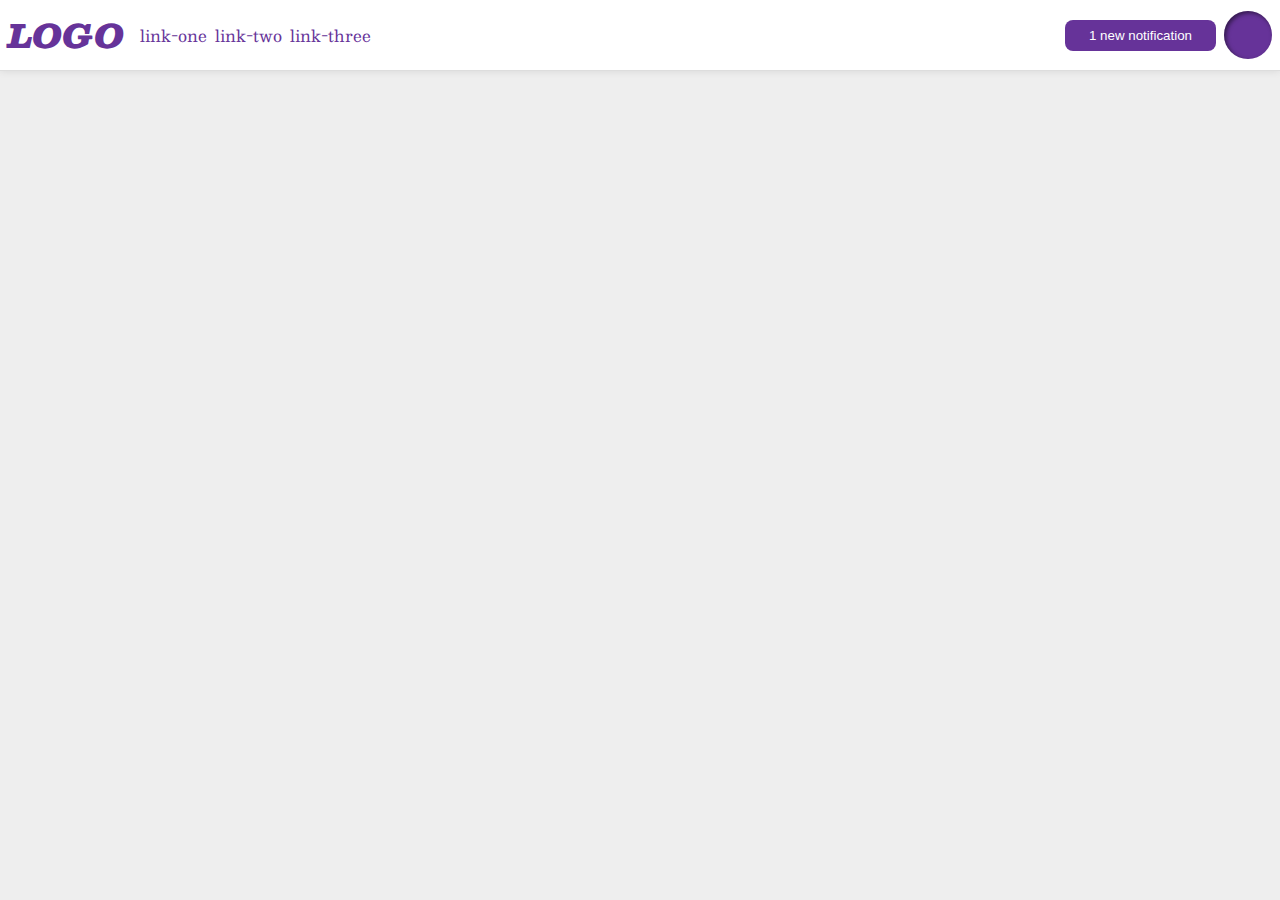
<file: flex/03-flex-header-2/index.html>
<!DOCTYPE html>
<html lang="en">
  <head>
    <meta charset="UTF-8">
    <meta http-equiv="X-UA-Compatible" content="IE=edge">
    <meta name="viewport" content="width=device-width, initial-scale=1.0">
    <title>Flex Header 2</title>
    <link rel="stylesheet" href="style.css">
  </head>
  <body>
    <div class="header">
      <div class="left">
        <div class="logo">
          LOGO
        </div>
        <ul class="links">
          <li><a href="google.com">link-one</a></li>
          <li><a href="google.com">link-two</a></li>
          <li><a href="google.com">link-three</a></li>
        </ul>
      </div>
      <div class="right">
        <button class="notifications">
          1 new notification
        </button>
        <div class="profile-image"></div>
      </div>
    </div>
  </body>
</html>
</file>
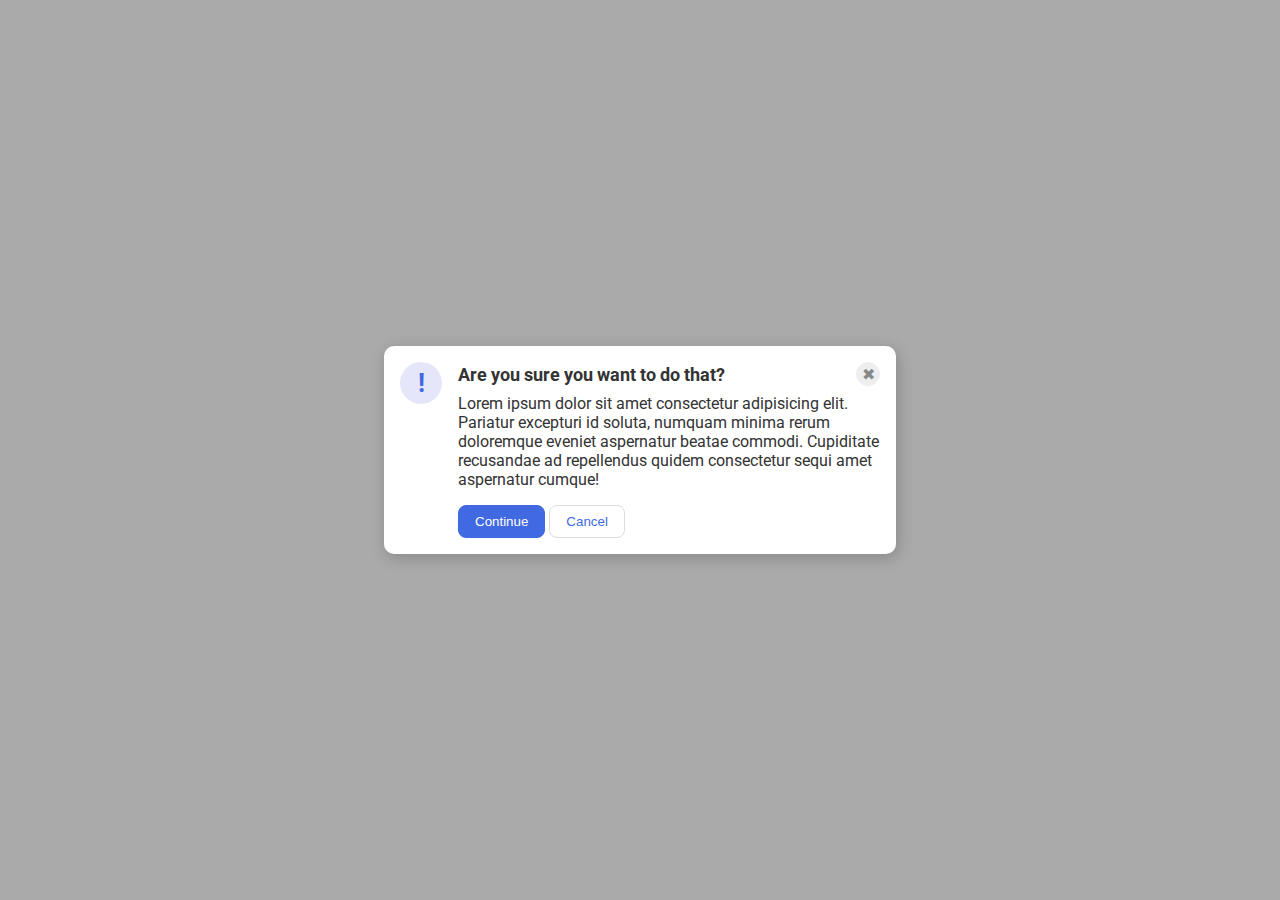
<file: flex/05-flex-modal/index.html>
<!DOCTYPE html>
<html lang="en">
  <head>
    <meta charset="UTF-8">
    <meta http-equiv="X-UA-Compatible" content="IE=edge">
    <meta name="viewport" content="width=device-width, initial-scale=1.0">
    <link rel="stylesheet" href="style.css">
    <title>Modal</title>
  </head>
  <body>
    <div class="modal">
      <div class="icon">!</div>
      <div class="container">
        <div class="header">Are you sure you want to do that? <button class="close-button">✖</button></div>
        <div class="text">Lorem ipsum dolor sit amet consectetur adipisicing elit. Pariatur excepturi id soluta, numquam minima rerum doloremque eveniet aspernatur beatae commodi. Cupiditate recusandae ad repellendus quidem consectetur sequi amet aspernatur cumque!</div>
        <button class="continue">Continue</button>
        <button class="cancel">Cancel</button>
      </div>
    </div>
  </body>
</html>
</file>
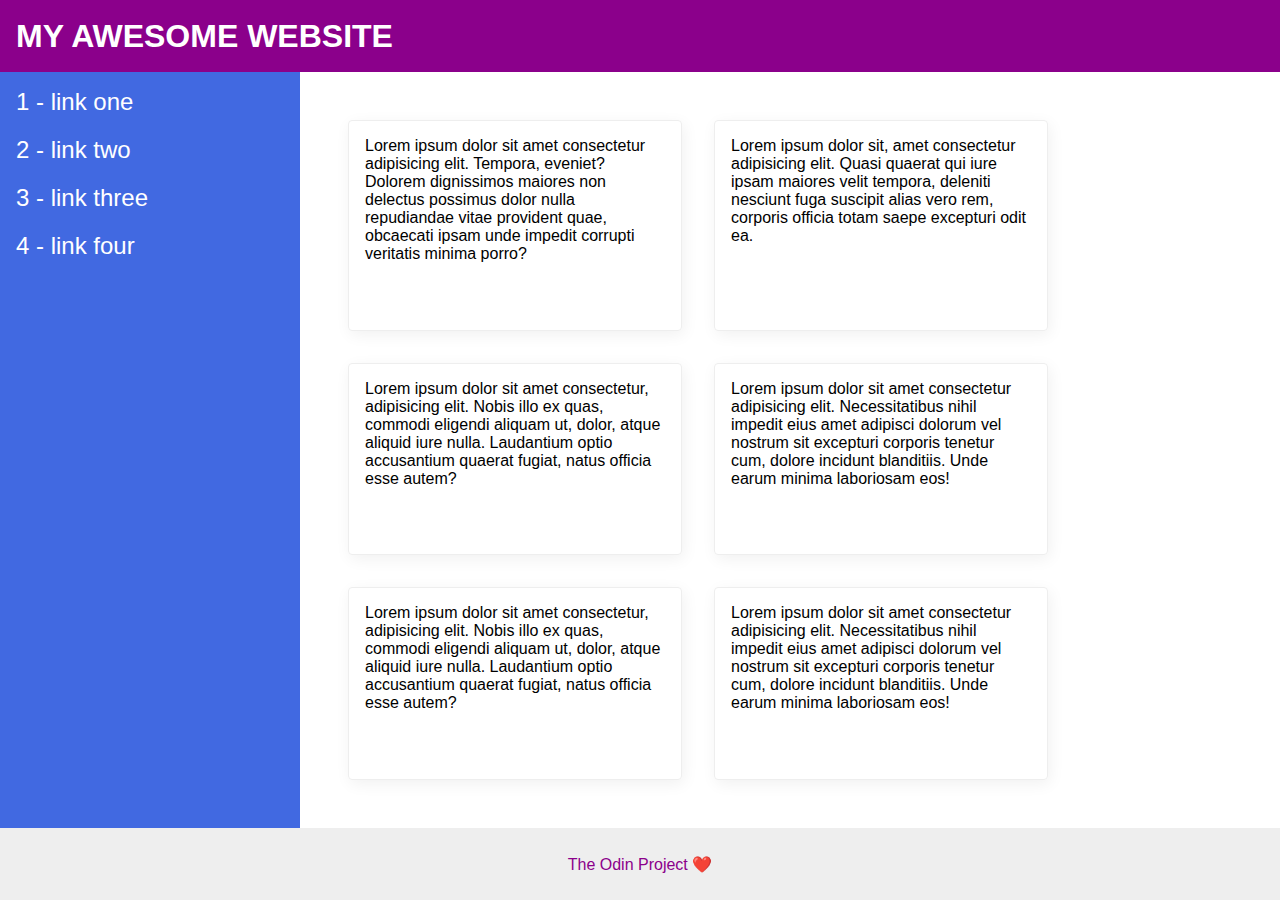
<file: flex/07-flex-layout-2/index.html>
<!DOCTYPE html>
<html lang="en">
  <head>
    <meta charset="UTF-8">
    <meta http-equiv="X-UA-Compatible" content="IE=edge">
    <meta name="viewport" content="width=device-width, initial-scale=1.0">
    <title>The Holy Grail</title>
    <link rel="stylesheet" href="style.css">
  </head>
  <body>
    <div class="header">
      MY AWESOME WEBSITE
    </div>
    <div class="container">
      <div class="sidebar">
        <ul>
          <li><a href="#">1 - link one</a></li>
          <li><a href="#">2 - link two</a></li>
          <li><a href="#">3 - link three</a></li>
          <li><a href="#">4 - link four</a></li>
        </ul>
      </div>

      <div class="cards">
        <div class="card">Lorem ipsum dolor sit amet consectetur adipisicing elit. Tempora, eveniet? Dolorem dignissimos maiores non delectus possimus dolor nulla repudiandae vitae provident quae, obcaecati ipsam unde impedit corrupti veritatis minima porro?</div>
        <div class="card">Lorem ipsum dolor sit, amet consectetur adipisicing elit. Quasi quaerat qui iure ipsam maiores velit tempora, deleniti nesciunt fuga suscipit alias vero rem, corporis officia totam saepe excepturi odit ea.</div>
        <div class="card">Lorem ipsum dolor sit amet consectetur, adipisicing elit. Nobis illo ex quas, commodi eligendi aliquam ut, dolor, atque aliquid iure nulla. Laudantium optio accusantium quaerat fugiat, natus officia esse autem?</div>
        <div class="card">Lorem ipsum dolor sit amet consectetur adipisicing elit. Necessitatibus nihil impedit eius amet adipisci dolorum vel nostrum sit excepturi corporis tenetur cum, dolore incidunt blanditiis. Unde earum minima laboriosam eos!</div>
        <div class="card">Lorem ipsum dolor sit amet consectetur, adipisicing elit. Nobis illo ex quas, commodi eligendi aliquam ut, dolor, atque aliquid iure nulla. Laudantium optio accusantium quaerat fugiat, natus officia esse autem?</div>
        <div class="card">Lorem ipsum dolor sit amet consectetur adipisicing elit. Necessitatibus nihil impedit eius amet adipisci dolorum vel nostrum sit excepturi corporis tenetur cum, dolore incidunt blanditiis. Unde earum minima laboriosam eos!</div>
      </div>
    </div>
    <div class="footer">
      The Odin Project ❤️
    </div>
  </body>
</html>
</file>
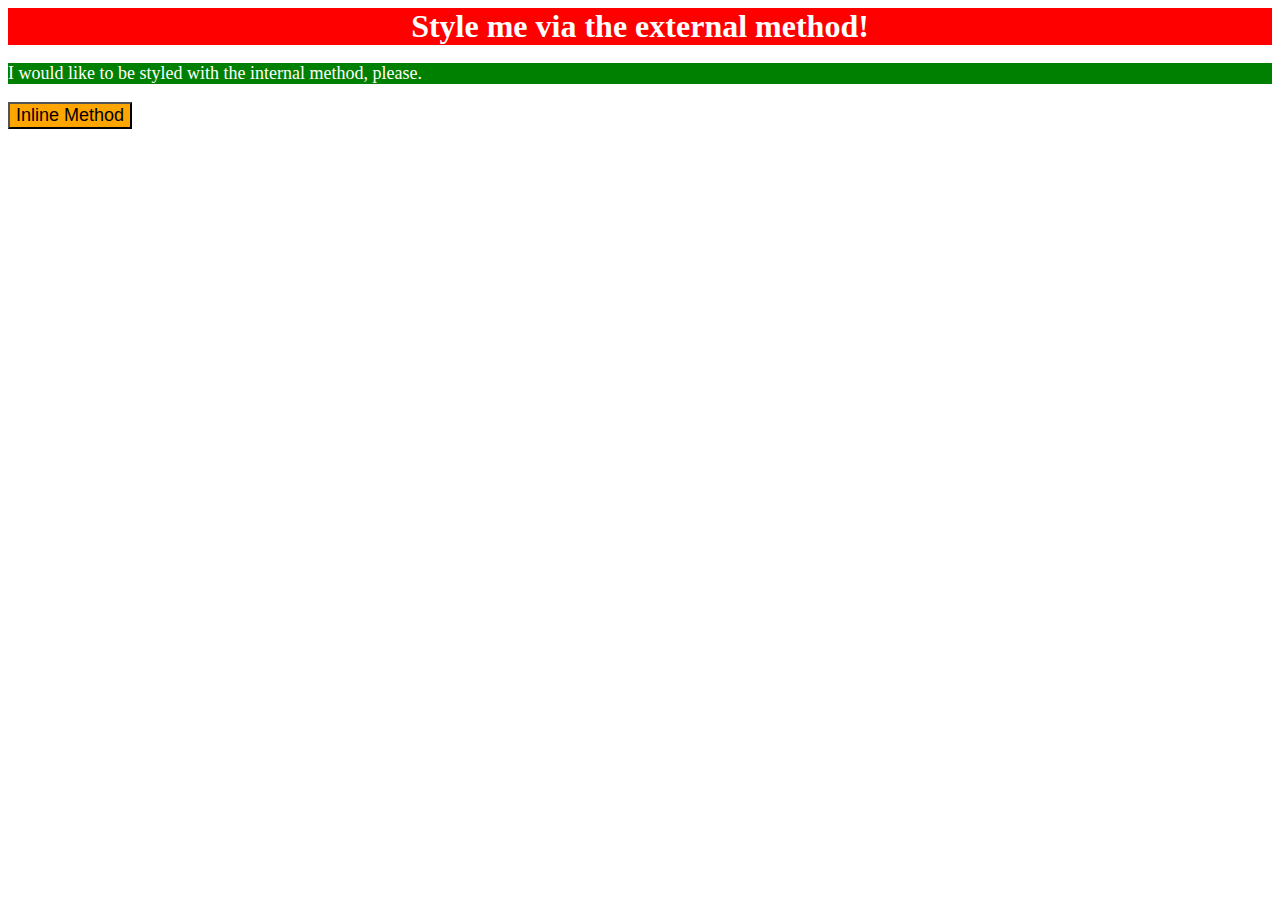
<file: foundations/01-css-methods/index.html>
<!DOCTYPE html>
<html lang="en">
  <head>
    <meta charset="UTF-8">
    <meta http-equiv="X-UA-Compatible" content="IE=edge">
    <meta name="viewport" content="width=device-width, initial-scale=1.0">
    <title>Methods for Adding CSS</title>
    <link rel="stylesheet" href="./styles.css">
    <style>
      p {
        background-color: green;
        color: white;
        font-size: 18px;
      }
    </style>
  </head>
  <body>
    <div>Style me via the external method!</div>
    <p>I would like to be styled with the internal method, please.</p>
    <button style="background-color: orange; font-size: 18px;" >Inline Method</button>
  </body>
</html>
</file>
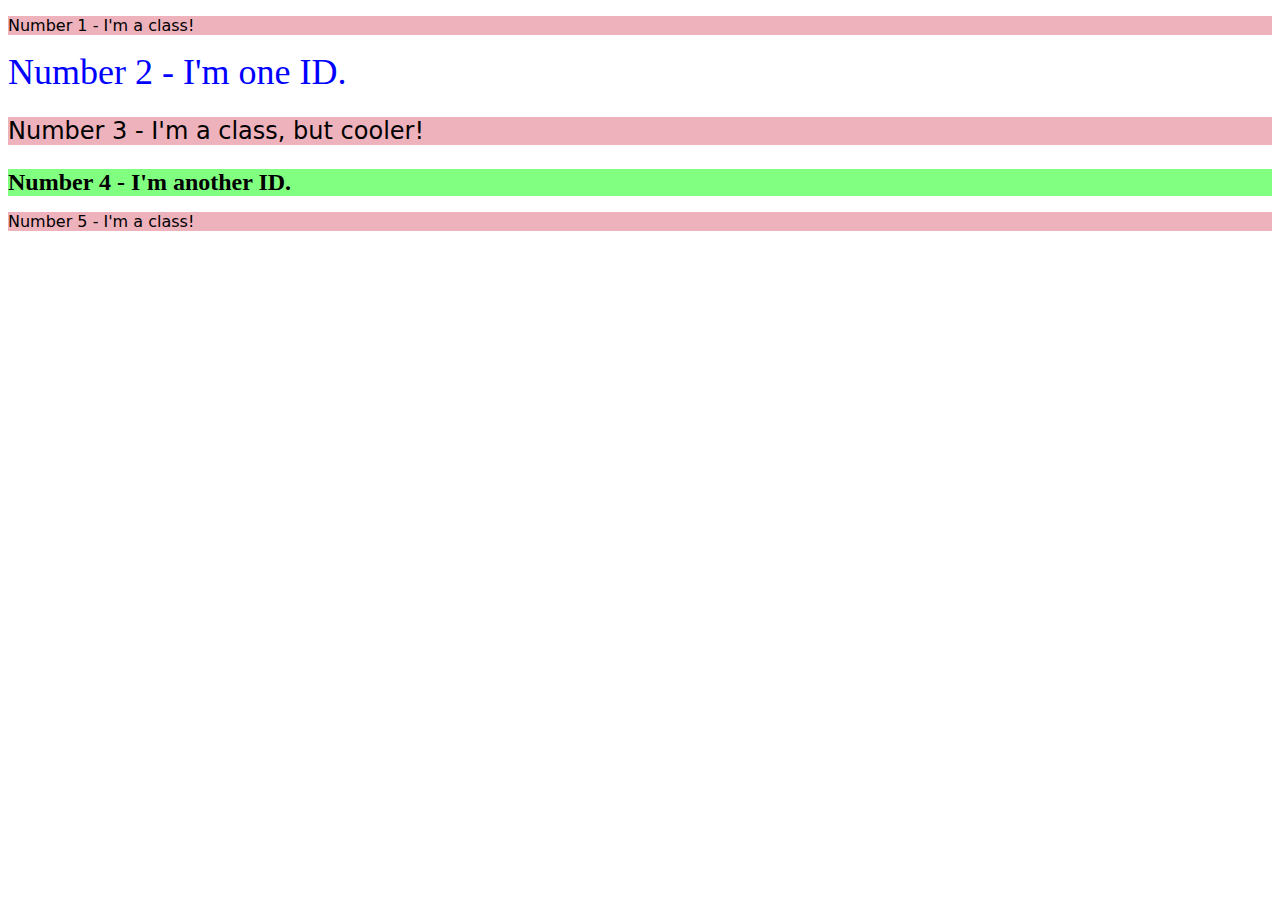
<file: foundations/02-class-id-selectors/index.html>
<!DOCTYPE html>
<html lang="en">
  <head>
    <meta charset="UTF-8">
    <meta http-equiv="X-UA-Compatible" content="IE=edge">
    <meta name="viewport" content="width=device-width, initial-scale=1.0">
    <title>Class and ID Selectors</title>
    <link rel="stylesheet" href="style.css">
  </head>
  <body>
    <p class="odd">Number 1 - I'm a class!</p>
    <div id="second">Number 2 - I'm one ID.</div>
    <p class="odd third">Number 3 - I'm a class, but cooler!</p>
    <div id="fourth">Number 4 - I'm another ID.</div>
    <p class="odd">Number 5 - I'm a class!</p>
  </body>
</html>
</file>
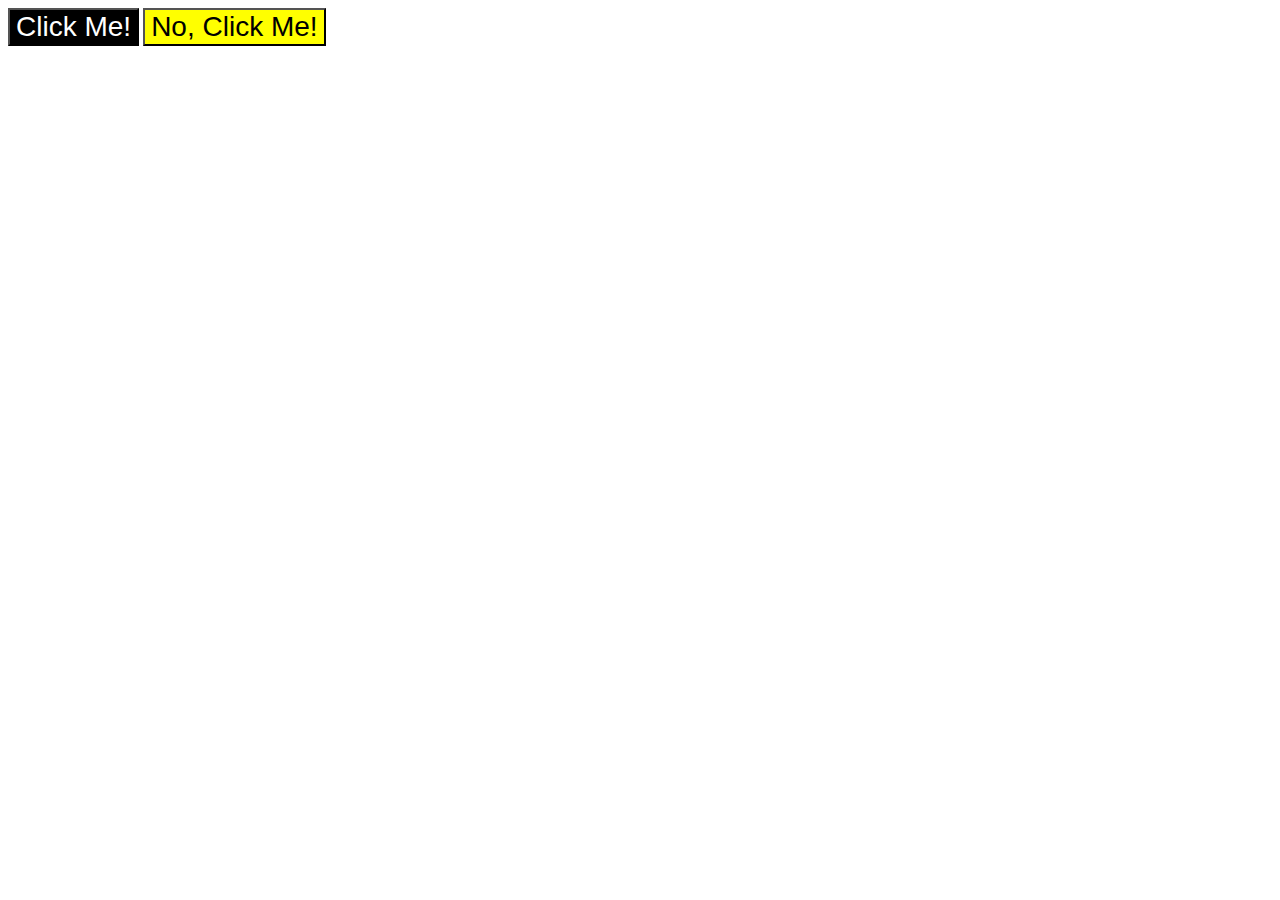
<file: foundations/03-grouping-selectors/index.html>
<!DOCTYPE html>
<html lang="en">
  <head>
    <meta charset="UTF-8">
    <meta http-equiv="X-UA-Compatible" content="IE=edge">
    <meta name="viewport" content="width=device-width, initial-scale=1.0">
    <title>Grouping Selectors</title>
    <link rel="stylesheet" href="style.css">
  </head>
  <body>
    <button class="one">Click Me!</button>
    <button class="two">No, Click Me!</button>
  </body>
</html>
</file>
<file: flex/03-flex-header-2/style.css>
/* this is some magical font-importing.  
you'll learn about it later. */
@import url('https://fonts.googleapis.com/css2?family=Besley:ital,wght@0,400;1,900&display=swap');

body {
  margin: 0;
  background: #eee;
  font-family: Besley, serif;
}

.header {
  background: white;
  border-bottom: 1px solid #ddd;
  box-shadow: 0 0 8px rgba(0,0,0,.1);
  display: flex;
  justify-content: space-between;
  padding: 8px;
}

.left {
  display: flex;
  align-items: center;
  gap: 16px;
}

.links {
  display: flex;
  align-items: center;
  gap: 8px;
}

.right {
  display: flex;
  align-items: center;
  gap: 8px;
}

.profile-image {
  background: rebeccapurple;
  box-shadow: inset 2px 2px 4px rgba(0,0,0,.5);
  border-radius: 50%;
  width: 48px;
  height: 48px;
}

.logo {
  color: rebeccapurple;
  font-size: 32px;
  font-weight: 900;
  font-style: italic;
}

button {
  border: none;
  border-radius: 8px;
  background: rebeccapurple;
  color: white;
  padding: 8px 24px;
}

a {
  /* this removes the line under our links */
  text-decoration: none;
  color: rebeccapurple;
}

ul {
  list-style-type: none;
  display: flex;
  margin: 0;
  padding: 0;
  gap: 16px;
  
}
</file>
<file: flex/05-flex-modal/style.css>
@import url('https://fonts.googleapis.com/css2?family=Roboto:wght@400;700&display=swap');

html, body {
  height: 100%;
}

body {
  font-family: Roboto, sans-serif;
  margin: 0;
  background: #aaa;
  color: #333;
  /* I'll give you this one for free lol */
  display: flex;
  align-items: center;
  justify-content: center;
}

.modal {
  background: white;
  width: 480px;
  border-radius: 10px;
  box-shadow: 2px 4px 16px rgba(0,0,0,.2);
  display: flex;
  gap: 16px;
  padding: 16px;
}

.header {
  display: flex;
  justify-content: space-between;
  align-items: center;
  font-size: 18px;
  font-weight: 700;
  margin-bottom: 8px;
}

.text {
  margin-bottom: 16px;
}

.icon {
  color: royalblue;
  font-size: 26px;
  font-weight: 700;
  background: lavender;
  width: 42px;
  height: 42px;
  border-radius: 50%;
  display: flex;
  align-items: center;
  justify-content: center;
  flex-shrink: 0;
}

.close-button {
  background: #eee;
  border-radius: 50%;
  color: #888;
  font-weight: 400;
  font-size: 16px;
  height: 24px;
  width: 24px;
  display: flex;
  align-items: center;
  justify-content: center;
  border: 1px solid #eee;
  padding: 0;
}

button {
  cursor: pointer;
  padding: 8px 16px;
  border-radius: 8px;
}

button.continue {
  background: royalblue;
  border: 1px solid royalblue;
  color: white;
}

button.cancel {
  background: white;
  border: 1px solid #ddd;
  color: royalblue;
}
</file>
<file: flex/07-flex-layout-2/style.css>
body {
  font-family: -apple-system, BlinkMacSystemFont, 'Segoe UI', Roboto, Oxygen, Ubuntu, Cantarell, 'Open Sans', 'Helvetica Neue', sans-serif;
  margin: 0;
  min-height: 100vh;
  display: flex;
  flex-direction: column;
}

.header {
  height: 72px;
  background: darkmagenta;
  color: white;
  display: flex;
  align-items: center;
  font-size: 32px;
  font-weight: 900;
  padding: 0 16px;
}

.container {
  display: flex;
  flex: 1;
}

.footer {
  height: 72px;
  background: #eee;
  color: darkmagenta;
  display: flex;
  justify-content: center;
  align-items: center;
}

.sidebar {
  width: 300px;
  background: royalblue;
  box-sizing: border-box;
  padding: 16px;
  flex-shrink: 0;
}

.card {
  border: 1px solid #eee;
  box-shadow: 2px 4px 16px rgba(0,0,0,.06);
  border-radius: 4px;
  width: 300px;
  padding: 16px;
  margin: 16px;
}

.cards {
  display: flex;
  flex-wrap: wrap;
  padding: 32px;
}

ul {
  list-style-type: none;
  margin: 0;
  padding: 0;
}

li {
  margin-bottom: 20px;
}

a {
  text-decoration: none;
  color: white;
  font-size: 24px;

}
</file>
<file: foundations/01-css-methods/styles.css>
div {
    background-color: red;
    color: white;
    font-size: 32px;
    text-align: center;
    font-weight: bold;
}
</file>
<file: foundations/02-class-id-selectors/style.css>
p {
    background-color: rgba(200, 0, 33, 0.3);
    font-family: Verdana, "DejaVu Sans", sans-serif;
}

#second {
    color: #0000ff;
    font-size: 36px;
}

.third {
    font-size: 24px;
}

#fourth {
    background-color: hsl(120, 100%, 75%);
    font-size: 24px;
    font-weight: 700;
}
</file>
<file: foundations/03-grouping-selectors/style.css>
.one, .two {
    font-size: 28px;
    font-family: Helvetica, "Times New Roman", sans-serif;
}

.one {
    background-color: #000000;
    color: hsl(0, 0%, 100%);
}

.two {
    background-color: rgb(255, 255, 0);
}
</file>
